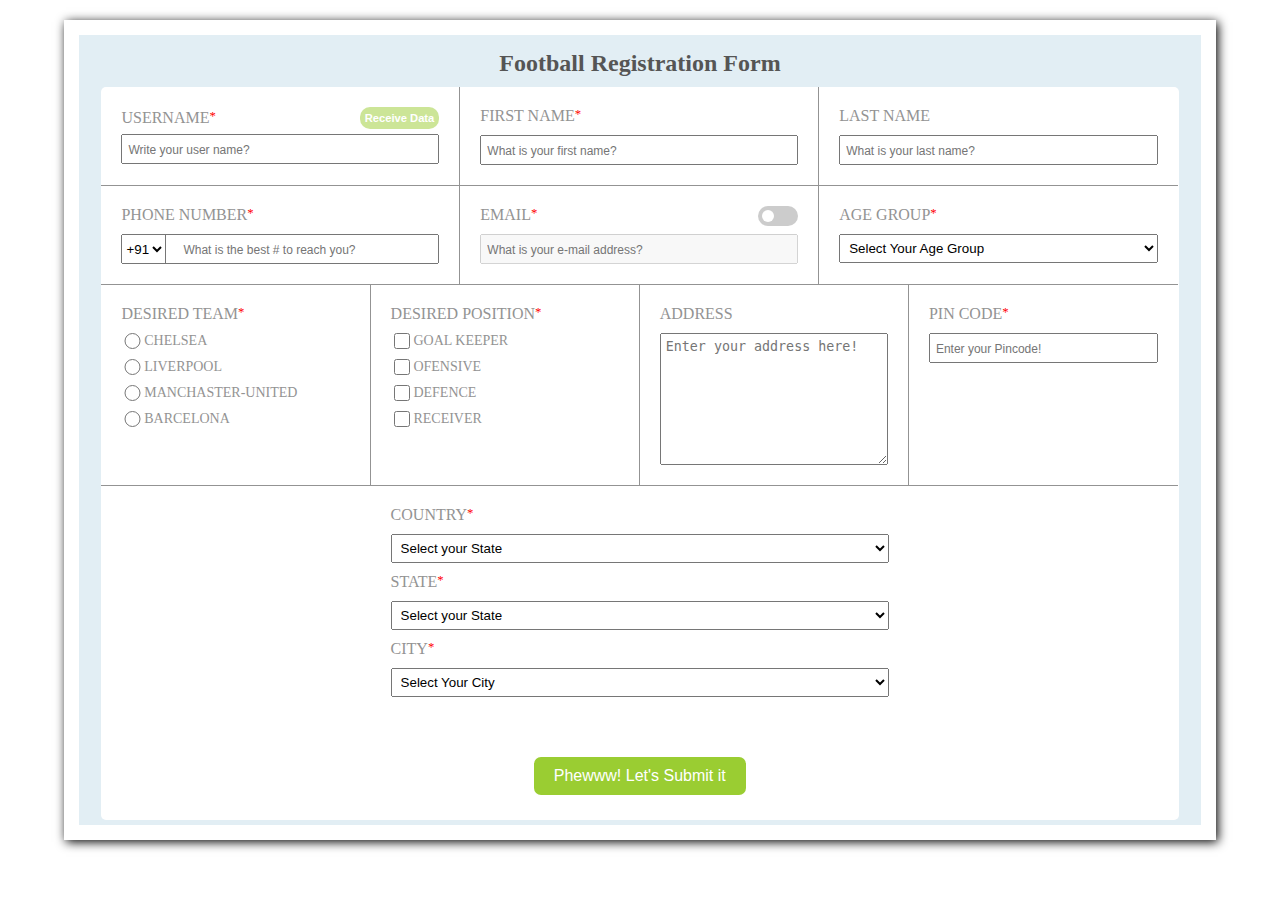
<file: target/classes/static/index.html>
<!DOCTYPE html>
<html>

<head>
    <title>Football Registration Form</title>
    <meta name="viewport" content="width=device-width, initial-scale=1.0">
    <meta charset="utf-8">
    <!-- Linking css file  -->
    <link rel="stylesheet" href="./css/index.css">

</head>

<body>
    <div id="outerBox">
        <h1>Football Registration Form</h1>
        <form id="formBox" autocomplete="off">
            <div class="userName">
                <div class="userButton">
                    <label for="userName">Username <span class="required">*</span></label>
                    <button id="receiveDataButton" name="receiveDataButton" disabled="true">Receive Data</button>
                </div>
                <input type="text" name="userName" id="userName" placeholder="Write your user name?" required />
            </div>
            <div class="firstName">
                <label for="firstName">First Name <span class="required">*</span></label>
                <input type="text" name="firstName" id="firstName" placeholder="What is your first name?"  autofocus required />
            </div>
            <div class="lastName">
                <label for="lastName">Last Name</label>
                <input type="text" name="lastName" id="lastName" placeholder="What is your last name?" />
            </div>
            <div class="phoneNumber">
                <label for="phoneNumber">Phone number <span class="required">*</span></label>
                <div class="inputGroup">
                    <select name="countryCode" id="countryCode">
                        <option value="+91" selected>+91</option>
                        <option value="+47">+47</option>
                        <option value="+45">+45</option>
                        <option value="+46">+46</option>
                    </select>
                    <input type="tel" name="phoneNumber" id="phoneNumber"
                        placeholder="What is the best # to reach you?"  maxlength="10" minlength="10" required/>
                </div>

            </div>
            <div class="email">
                <div class="emailSwitch">
                    <label for="email">Email <span class="required">*</span></label>
                    <label class="switch">
                        <input type="checkbox"  name="switchEmail" id="switchEmail" required>
                        <span class="slider round"></span>
                    </label>
                </div>
                <input type="email" name="email" id="email" placeholder="What is your e-mail address?"  required />
            </div>
            <div class="age">
                <label for="ageGroup">Age Group<span class="required">*</span></label>
                <select name="ageGroup" id="ageGroup" required>
                    <option value="">Select Your Age Group</option>
                    <option value="20-23 years">20 - 23 year</option>
                    <option value="24-27 years">24 - 27 year</option>
                    <option value="28-31 years">28 - 31 year</option>
                    <option value="32-35 years">32 - 35 year</option>
                </select>
            </div>
            <div class="desiredTeam">
                <label for="desiredTeam">Desired Team<span class="required">*</span></label>
                <div class="radioOption">
                    <input type="radio" name="team" id="chelsea" value="Chelsea" />
                    <label for="chelsea">Chelsea</label>
                </div>
                <div class="radioOption">
                    <input type="radio" name="team" id="liverpool" value="liverpool" />
                    <label for="liverpool">Liverpool</label>
                </div>
                <div class="radioOption">
                    <input type="radio" name="team" id="manchaster-united" value="manchaster-united" />
                    <label for="manchaster-united">manchaster-united</label>
                </div>
                <div class="radioOption">
                    <input type="radio" name="team" id="barcelona" value="barcelona" />
                    <label for="barcelona">barcelona</label>
                </div>
            </div>
            <div class="desiredPosition">
                <label for="desiredPosition">Desired Position<span class="required">*</span></label>
                <div class="checkBoxOption">
                    <input type="checkbox" name="position" id="goalKeeper" value="goalKeeper" />
                    <label for="goalKeeper">Goal Keeper</label>
                </div>
                <div class="checkBoxOption">
                    <input type="checkbox" name="position" id="ofensive" value="ofensive" />
                    <label for="ofensive">ofensive</label>
                </div>
                <div class="checkBoxOption">
                    <input type="checkbox" name="position" id="defence" value="defence" />
                    <label for="defence">defence</label>
                </div>
                <div class="checkBoxOption">
                    <input type="checkbox" name="position" id="receiver" value="receiver" />
                    <label for="receiver">receiver</label>
                </div>
            </div>
            <div class="address">
                <label for="address">Address</label>
                <textarea name="address" id="address" rows="8" placeholder="Enter your address here! "></textarea>
            </div>
            <div class="pincode" id="PinCode">
                <label for="pincode">Pin Code<span class="required">*</span></label>
                <input type="number" step="1" placeholder="Enter your Pincode!" name="pincode" id="pincode" maxlength="6" minlength="6" min="100000" max="999999">
            </div>
            <div class="mainAddress" id="mainAddress">
                <label for="country"> Country <span class="required">*</span></label>
                <select id="country" name="country" required>
                    <option value="">Select Your Country</option>  
                </select>
                <label for="state"> State <span class="required">*</span></label>
                <select id="state" name="state" required>
                    <option value="">Select your State</option>
                </select>
                <label for="city"> City <span class="required">*</span></label>
                <select id="city" name="city" required>
                    <option value="">Select Your City</option>
                </select>

                <button type="submit" class="button" id="submit">Phewww! Let's Submit it</button>
                <button type="submit" class="updateButton" id="updateButton">Update Data !!</button>
            </div>

        </form>


    </div>


    <!-- Embedding javascript file -->
    <script src="./js/restapi.js"></script>
    <script  src="./js/countryDummyData.js"></script>
    <script  src="./js/index.js"></script>
</body>

</html>
</file>
<file: target/classes/static/css/index.css>
*{
    margin: 0px;
    padding:0px;
    box-sizing: border-box;
}

body{
    width : 100%;
    height: 100%;
    display: flex;
    flex-direction: column;
    align-items: center;
    justify-content: center;

}

#outerBox{
    width:90%;
    height:100%;
    margin: 20px 0px;
    background-color: #e2eef4;
    border:15px solid white;
    /* outline: 1px solid black; */
    box-shadow: 2px 2px 10px black;
    position: relative;
    display: flex;
    flex-direction: column;
    align-items: center;
 
}
#outerBox > h1{
    font-size: 24px;
    text-align: center;
    color:#555555 ;
    cursor: pointer;
    margin: 15px 0px 10px;
}
#formBox{
    width: 96%;
    height:100%;
    background-color: white;
    display:grid;
    /* grid-template-columns: auto auto auto auto auto auto auto auto auto auto auto auto; */
    grid-template-columns: 8.33% 8.33% 8.33% 8.33% 8.33% 8.33% 8.33% 8.33% 8.33% 8.33% 8.33% 8.33%;
    /* grid-template-rows: 20% 20% 30% 30%; */
    border-radius: 5px;
    margin-bottom:5px;
}
#formBox > div{
    border-bottom: 0.5px solid #939393;
    border-right: 0.5px solid #939393 ;
    display: flex;
    flex-direction: column;
    padding: 20px;
}
input[type="text"] , input[type="tel"] , input[type="email"] , 
input[type="number"]{
    font-size: 14px;
    padding:5px;
    outline: 0px;
    font-weight: 400;
}
input::placeholder{
    font-size: 12px;
    font-weight: 500;
    color:939393;
}
label{
    font-size: 16px;
    font-weight: 500;
    text-transform: uppercase;
    padding-bottom: 5px;
    margin-bottom: 5px;;
    color: #939393;
    position: relative;
}

.required{
    color:red;
    font-size: 80%;
    position:absolute; 
}
.inputGroup{
    position:relative;
    width:100%;
}

.inputGroup > input{
    padding-left: 60px;
    width:100%;
}
.radioOption , .checkBoxOption{
    margin-bottom: 10px;
    display: grid;
    grid-template-columns: 10% 90%;
    align-content: center;
    justify-content: center;
}
.emailSwitch{
    color:red;
    display: flex;
    justify-content: space-between;
}


.radioOption > label , .checkBoxOption > label {
    font-size: 14px;
    padding:0px;
    margin-bottom: 0px;
    font-weight: 300;
}

.switch {
    position: relative;
    display: inline-block;
    width: 40px;
    height: 20px;
    /* background-color: red; */
}

.switch input { 
    opacity: 0;
    width: 0;
    height: 0;
}

.slider {
    position: absolute;
    cursor: pointer;
    top: 0;
    left: 0;
    right: 0;
    bottom: 0;
    background-color: #ccc;
    -webkit-transition: .4s;
    transition: .4s;
}

.slider:before {
    position: absolute;
    content: "";
    height: 12px;
    width: 12px;
    left: 4px;
    bottom: 4px;
    background-color: white;
    -webkit-transition: .4s;
    transition: .4s;
}

input:checked + .slider {
    background-color: yellowgreen;
}

input:focus + .slider {
    box-shadow: 0 0 1px yellowgreen;
}

input:checked + .slider:before {
    -webkit-transform: translateX(22px);
    -ms-transform: translateX(22px);
    transform: translateX(22px);
}

/* Rounded sliders */
.slider.round {
    border-radius: 28px;
}

.slider.round:before {
    border-radius: 50%;
}

.userButton{
    display: flex;
    justify-content: space-between;
    align-items: center;
    margin-bottom: 5px;
}
.userButton > label{
    margin:0px;
    padding: 0px;
}

#countryCode{
    position:absolute;
    top:0;
    bottom: 0;
}

#ageGroup , #address{
    padding:5px;
    outline:0px;
}
#mainAddress{
    border: none !important;
}
#mainAddress > select{
    padding:5px;
    margin-bottom: 10px;
}
#receiveDataButton{
    background-color: yellowgreen;
    color:white;
    font-weight: 600;   
    border:none;
    margin: 0px;
    padding:5px;
    font-size: .7em;
    outline: none;
    border-radius: 10px;
    cursor: pointer;
}
#receiveDataButton:disabled{
    opacity: 0.5;
    cursor:no-drop;
}

#submit , #updateButton{
    color:white;
    font-weight: 500;
    font-size: 16px;
    background-color: yellowgreen;
    border-radius: 7px;
    padding:10px 20px;
    outline: none;
    border:none;
    cursor: pointer;
    margin: 50px auto 5px;
}
#updateButton{
    display: none;
}

.userName{
    grid-column: span 4;
}
.firstName {
    grid-column: span 4;
}
.lastName{
    grid-column:  span 4;
    border-right: none !important;
}
.phoneNumber{
    grid-column : 1 / span 4;
}
.email{
    grid-column: 5 / span 4;
}
.age{
    grid-column: 9 / span 4;
    border-right: none !important;
}
.desiredTeam{
    grid-column: 1 / span 3;
}
.desiredPosition{
    grid-column: 4  / span 3;
}
.address{
    grid-column: span 3;
}
.pincode{
    grid-column :span 3;
    border-right: none !important;
}
.mainAddress{
    grid-column: 4 / span 6;
    align-items: stretch;
    border:none;
    outline: none; 
    /* margin-bottom:100px; */
}
</file>
